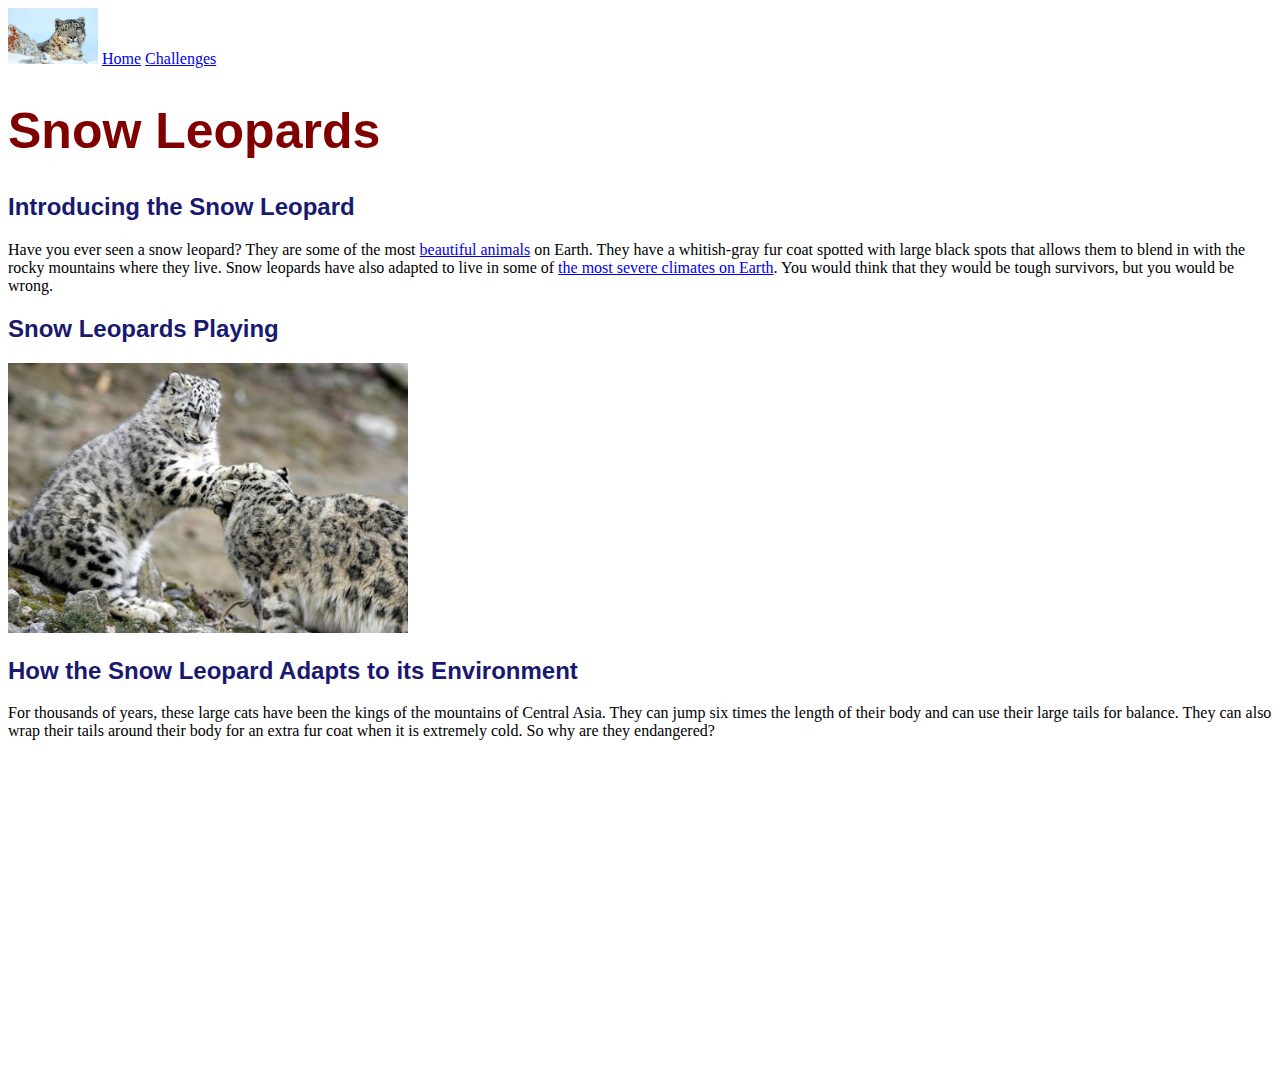
<file: index.html>
<!DOCTYPE html>
<html>
    <head>
        <title>Snow Leopards</title>
        <link rel="stylesheet" href="styles.css">
    </head>
    <body>
        <img width="90px"   src="images/snow-leopard-logo4.jpg" alt="snow leopard pic">
        
        <a href="index.html">Home</a>
        <a href="challenges.html">Challenges</a>

        <h1>Snow Leopards</h1>

        <h2>Introducing the Snow Leopard</h2>

        <p>Have you ever seen a snow leopard? They are some of the most <a target="_blank"  href="https://en.wikipedia.org/wiki/Snow_leopard">beautiful animals</a> on Earth. They have a whitish-gray fur coat spotted with large black spots that allows them to blend in with the rocky mountains where they live. Snow leopards have also adapted to live in some of <a target="_blank" href="https://www.worldwildlife.org/species/snow-leopard">the most severe climates on Earth</a>. You would think that they would be tough survivors, but you would be wrong.</p>

        <h2>Snow Leopards Playing</h2>
        <img width="400px" src="images/snow-leopards-playing-1.jpg" alt="">

        <h2>How the Snow Leopard Adapts to its Environment</h2>

        <p>For thousands of years, these large cats have been the kings of the mountains of Central Asia. They can jump six times the length of their body and can use their large tails for balance. They can also wrap their tails around their body for an extra fur coat when it is extremely cold. So why are they endangered?</p>

        <iframe width="560" height="315" src="https://www.youtube.com/embed/Uj0EVT-Ekog?si=qH2tG-lgnCagX1OE" title="YouTube video player" frameborder="0" allow="accelerometer; autoplay; clipboard-write; encrypted-media; gyroscope; picture-in-picture; web-share" referrerpolicy="strict-origin-when-cross-origin" allowfullscreen></iframe>
        
    </body>
</html>
</file>
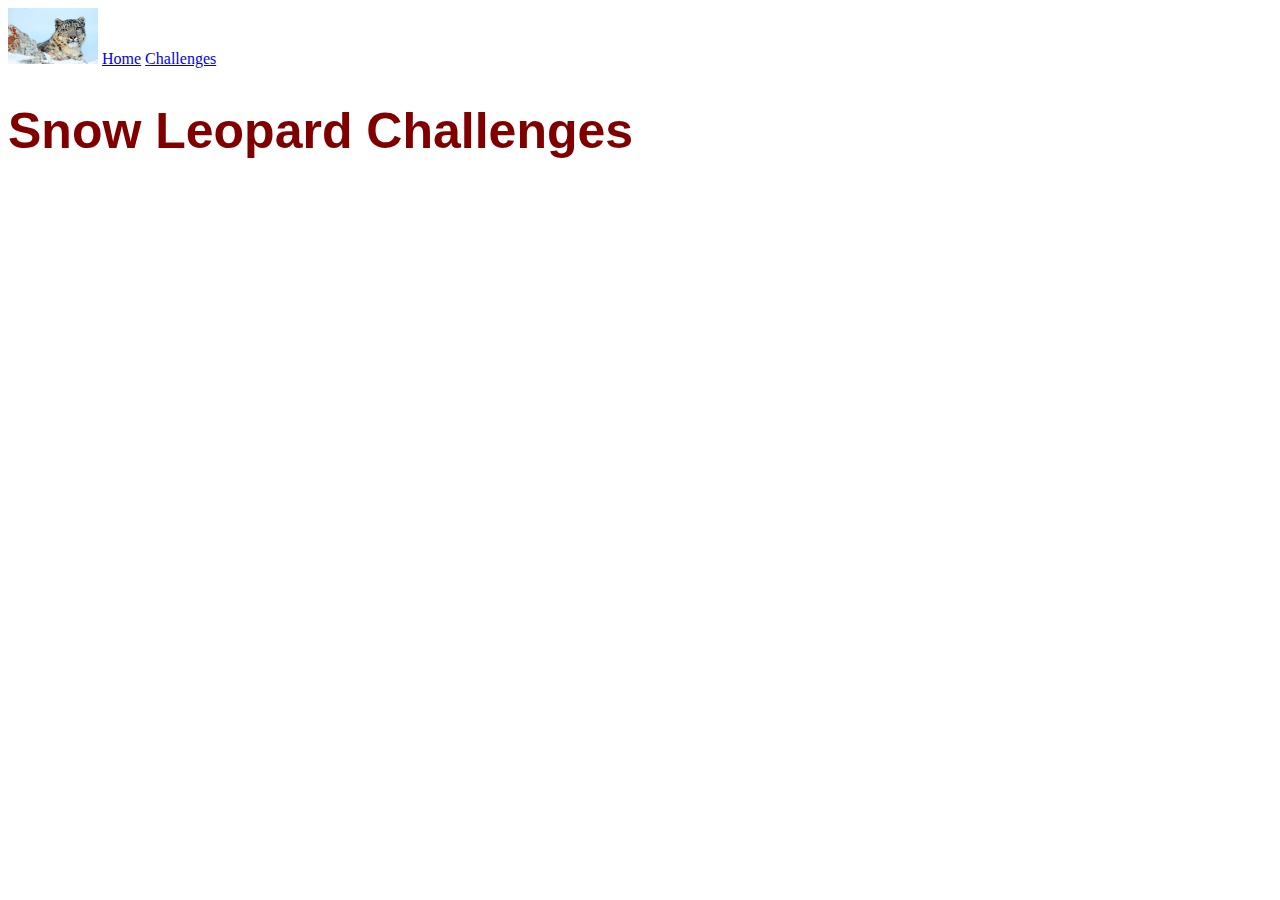
<file: challenges.html>
<!DOCTYPE html>
<html>
    <head>
        <title>Challenges</title>
        <link rel="stylesheet" href="styles.css">
    </head>
    <body>
        <img width="90px"   src="images/snow-leopard-logo4.jpg" alt="snow leopard pic">

        <a href="index.html">Home</a>
        <a href="challenges.html">Challenges</a>
        
        <h1>Snow Leopard Challenges</h1>
    </body>
</html>
</file>
<file: styles.css>
h1 {
    color: maroon;
    font-size: 50px;
    font-family: sans-serif;
}

h2 {
    color: midnightblue;
    font-family: sans-serif;
}
</file>
